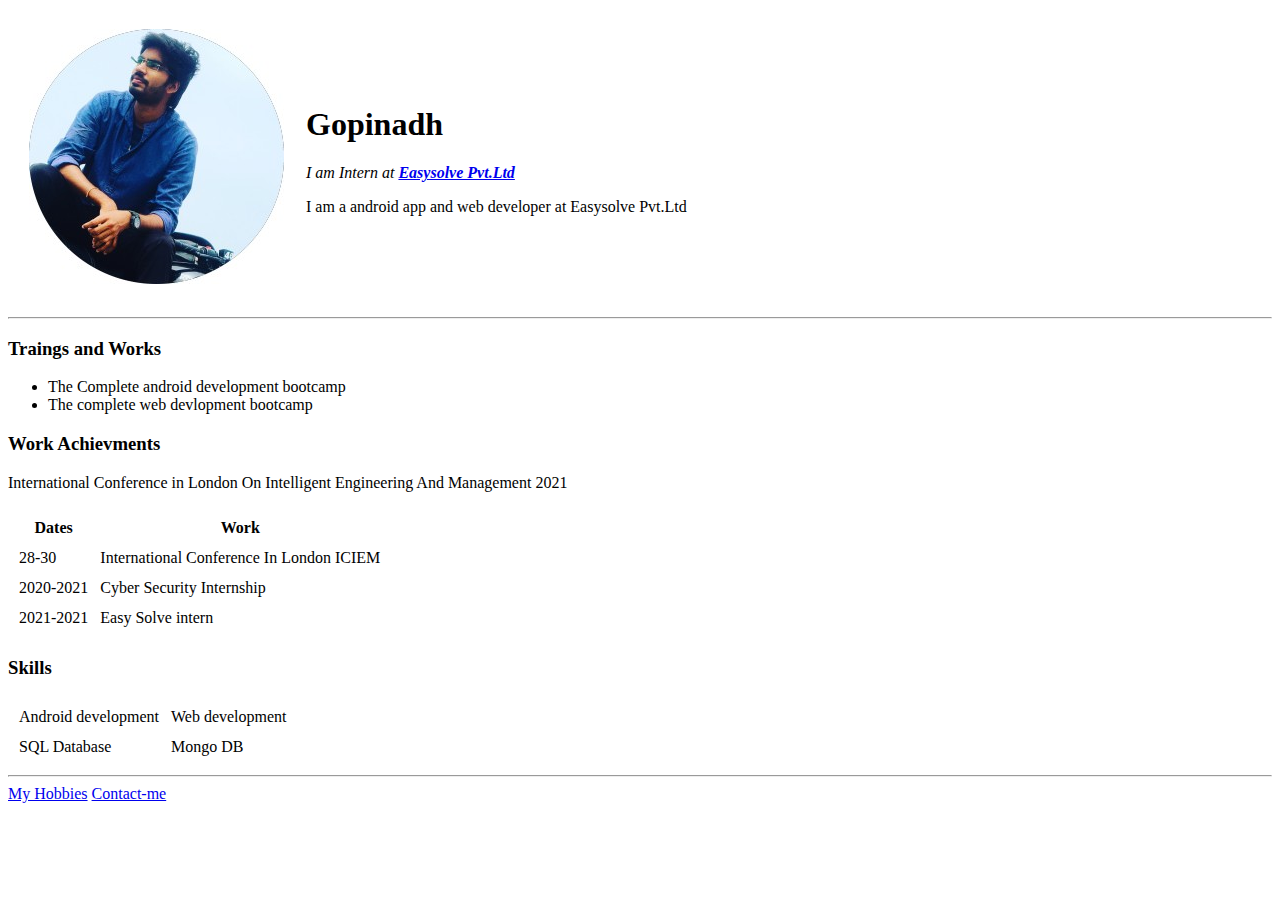
<file: index.html>
<!DOCTYPE html>
<html lang="en">
<head>
    <meta charset="UTF-8">
    <title>Gopinadh personal site</title>
</head>
<body>
    <table cellspacing="20">
        <tr>
            <td> <img src="Gopinadh.jpg" alt="Gopinadh Prfile Picture"></td>
            <td><h1>
                Gopinadh
            </h1>
            <p>
                <em>I am Intern at <strong><a href="https://www.companydetails.in/company/easysolve-private-limited">Easysolve Pvt.Ltd</a></strong></em>
            </p>
            <p>I am a android app and web developer at Easysolve Pvt.Ltd</p></td>
        </tr>
    </table>  
<hr>
<h3>Traings and Works</h3>
<ul>
    <li>The Complete android development bootcamp</li>
    <li>The complete web devlopment bootcamp</li>
</ul>
<h3>Work Achievments</h3>
<p>International Conference in London On Intelligent Engineering And Management 2021</p>
<table cellspacing="10">
    <thead>
        <tr>
            <th>Dates</th>
            <th>Work</th>
        </tr>    
    </thead>
    <tbody>
        <tr>
            <td>28-30</td>
            <td>International Conference In London ICIEM</td>
        </tr>
        <tr>
            <td>2020-2021</td>
            <td>Cyber Security Internship</td>
        </tr>
        <tr>   
            <td>2021-2021</td>
            <td>Easy Solve intern</td>
        </tr>
    </tbody>
</table>
        <h3>Skills</h3>
<table cellspacing="10">
    <tr>
        <td>Android development</td>
        <td>Web development</td>
    </tr>
    <tr>
        <td>SQL Database</td>
        <td>Mongo DB</td>
    </tr>
</table>
<hr>
<a href="hobbies.html">My Hobbies</a>
<a href="contact.html">Contact-me</a>
</body>
</html>
</file>
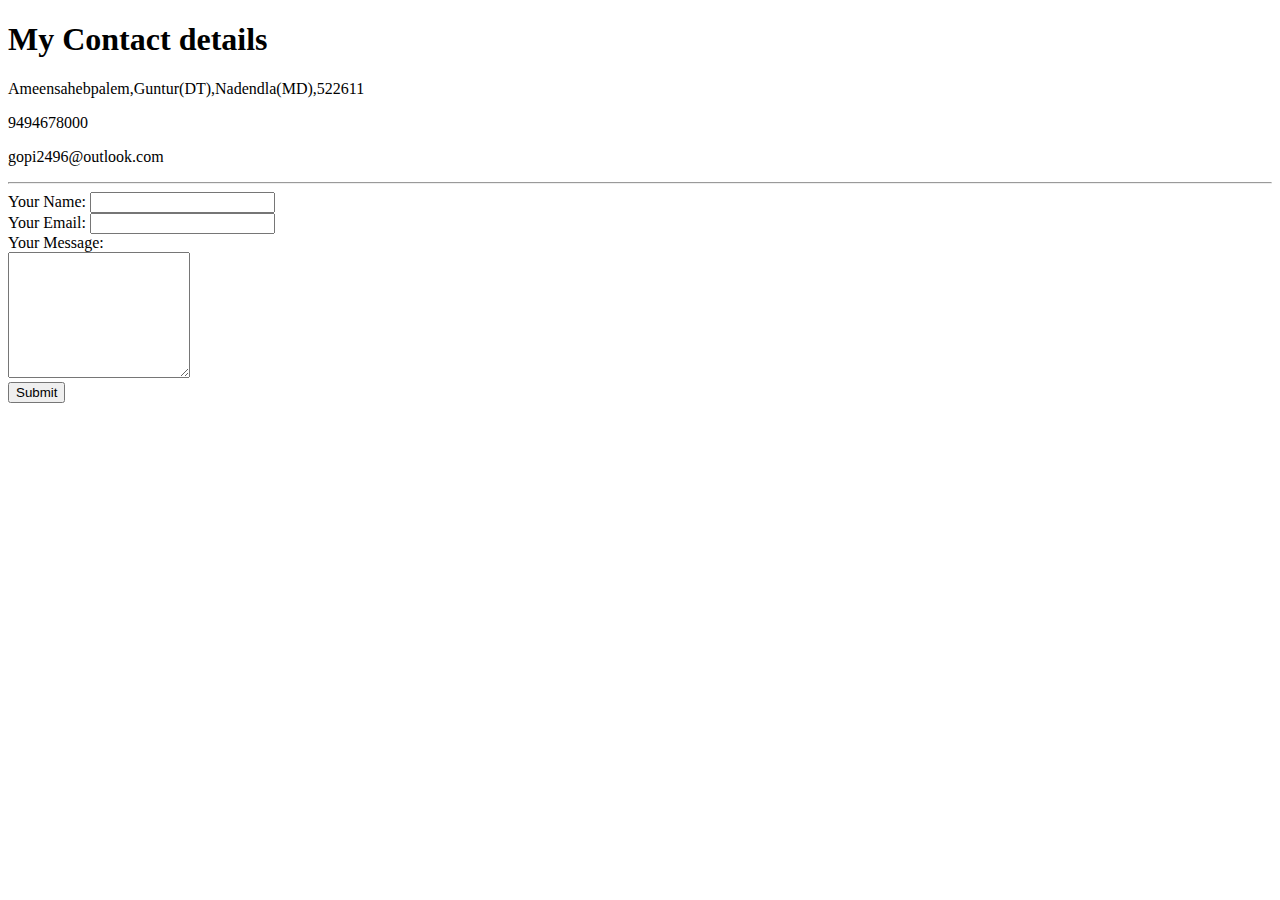
<file: contact.html>
<!DOCTYPE html>
<html lang="en">
<head>
    <meta charset="UTF-8">
    <title>Contact me</title>
</head>
<body>
    <h1>
        My Contact details
    </h1>
    <p>Ameensahebpalem,Guntur(DT),Nadendla(MD),522611</p>
    <p>9494678000</p>
    <p>gopi2496@outlook.com</p>
    <hr>
<form action="mailto:gopi2496@outlook.com" method="post" enctype="text/plain">
    <label>Your Name:</label>
    <input type="text" name="yourname" value=""><br>
    <label>Your Email:</label>
    <input type="email" name="youremail" value=""><br>
    <label>Your Message:</label><br>
    <textarea name="yourmessage" id="" cols="20" rows="8"></textarea><br>
    <input type="submit" name="">
</form>
</body>
</html>
</file>
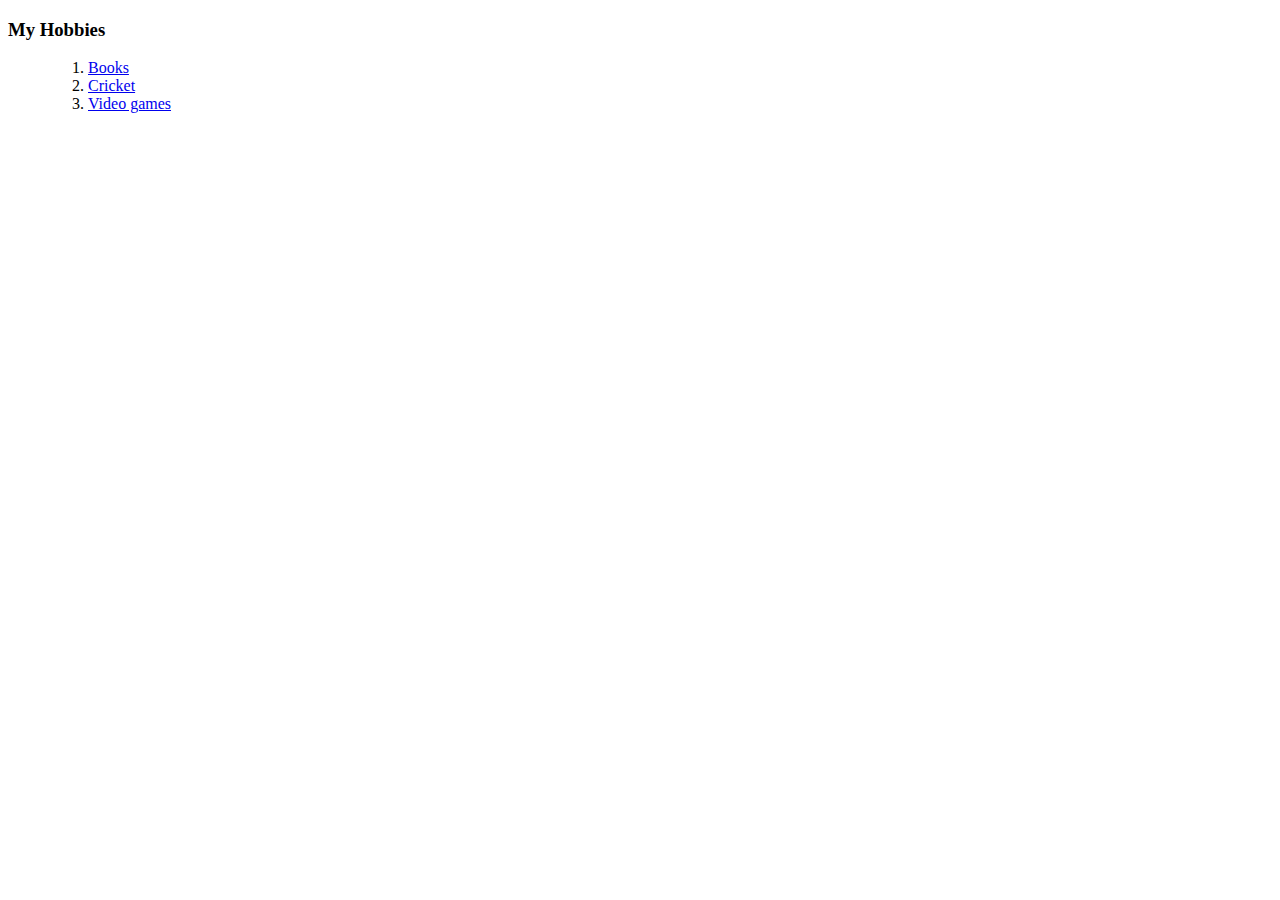
<file: hobbies.html>
<!DOCTYPE html>
<html lang="en">
<head>
    <meta charset="UTF-8">
    <title>My Hobbies</title>
</head>
<body>
    <h3>My Hobbies</h3>
<ul>
    <ol>
        <li><a href="https://openlibrary.org/">Books</a></li>
        <li><a href="https://www.cricket.com.au/">Cricket</a></li>
        <li><a href="https://www.addictinggames.com/">Video games</a></li>
    </ol>
</ul>
</body>
</html>
</file>
